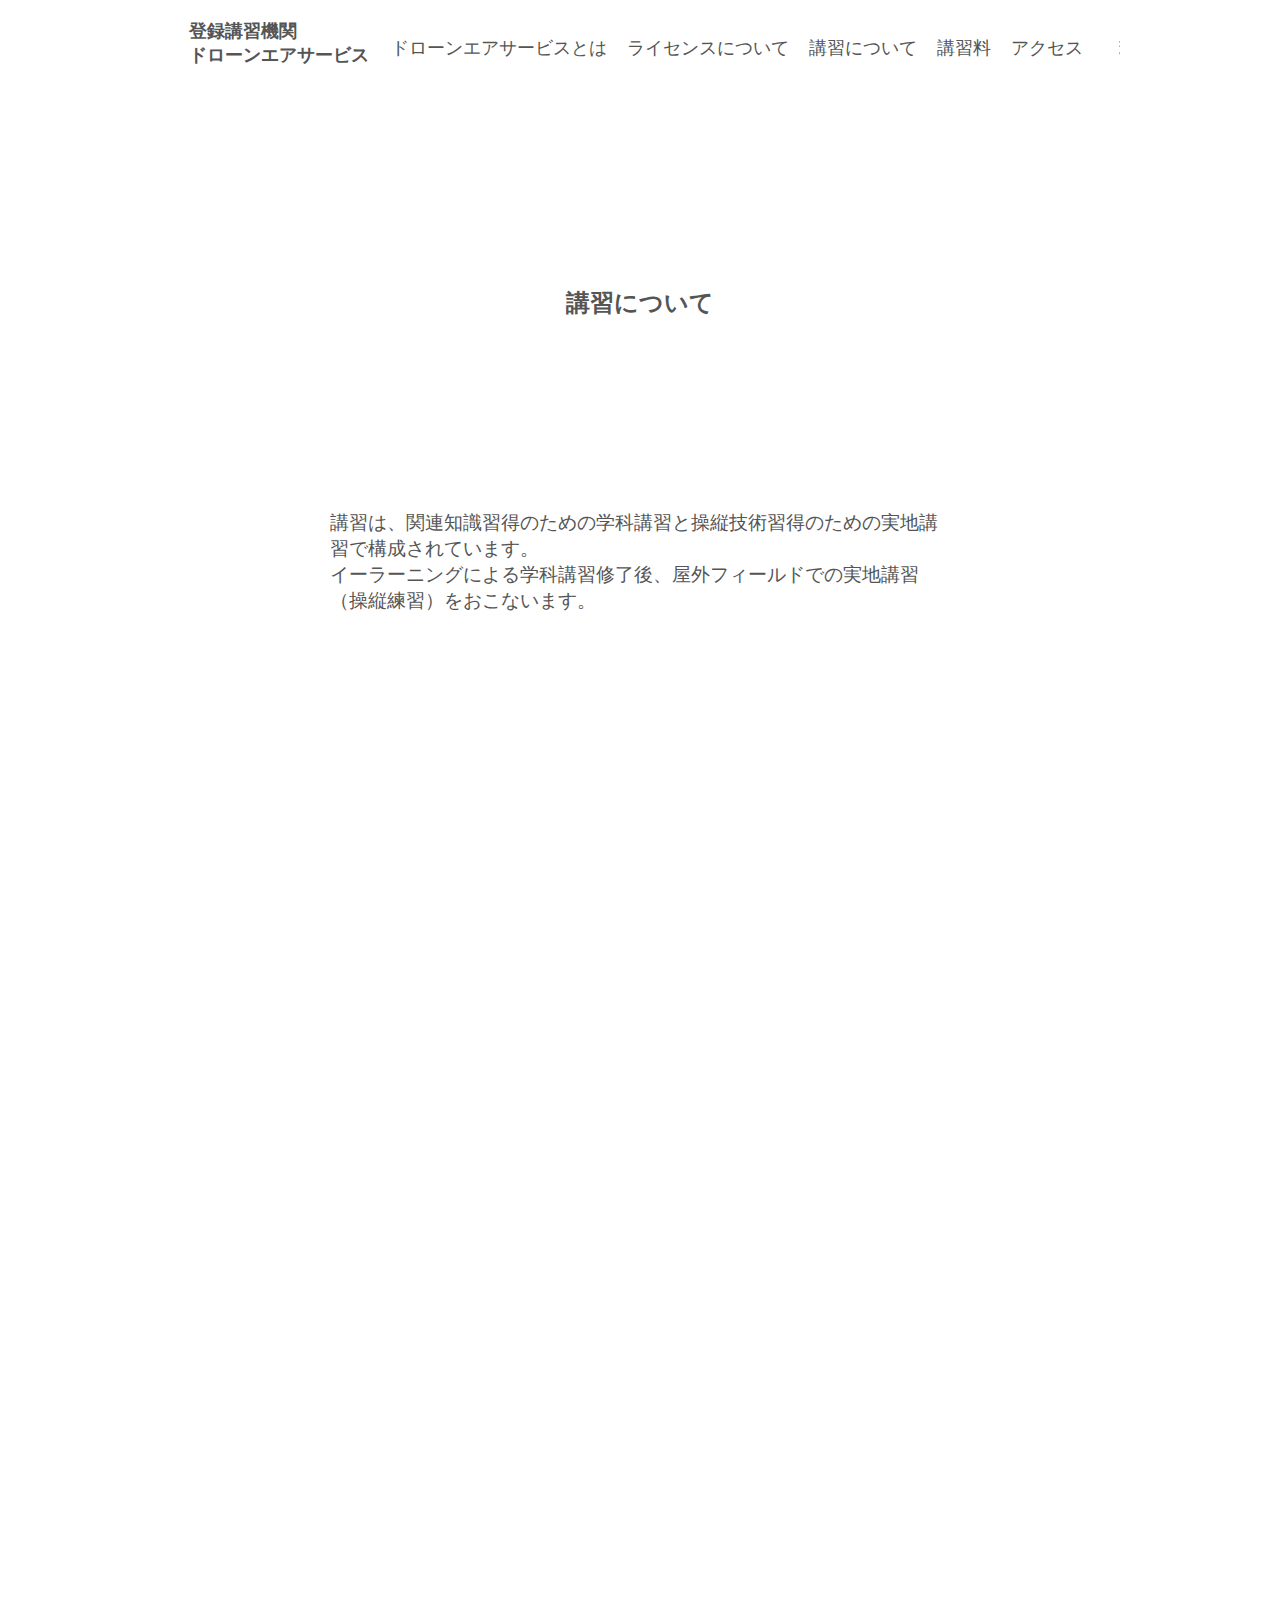
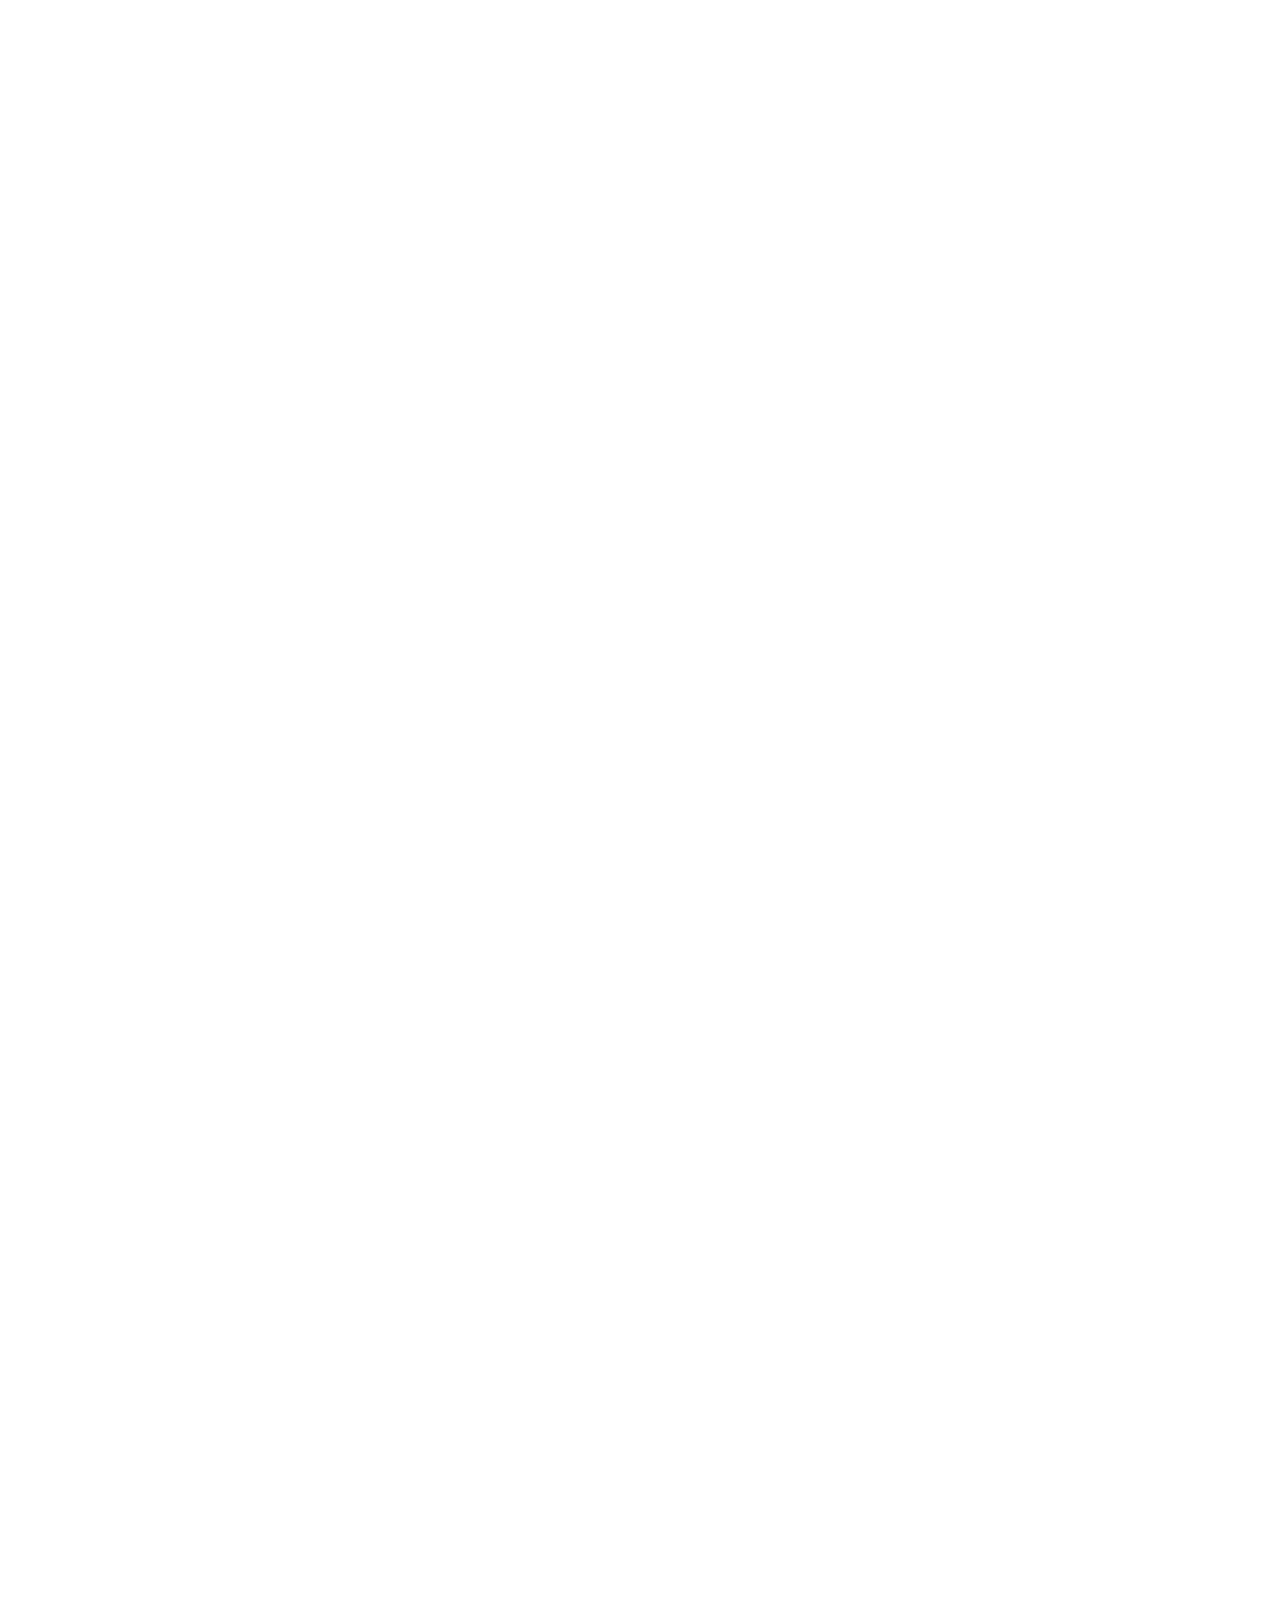
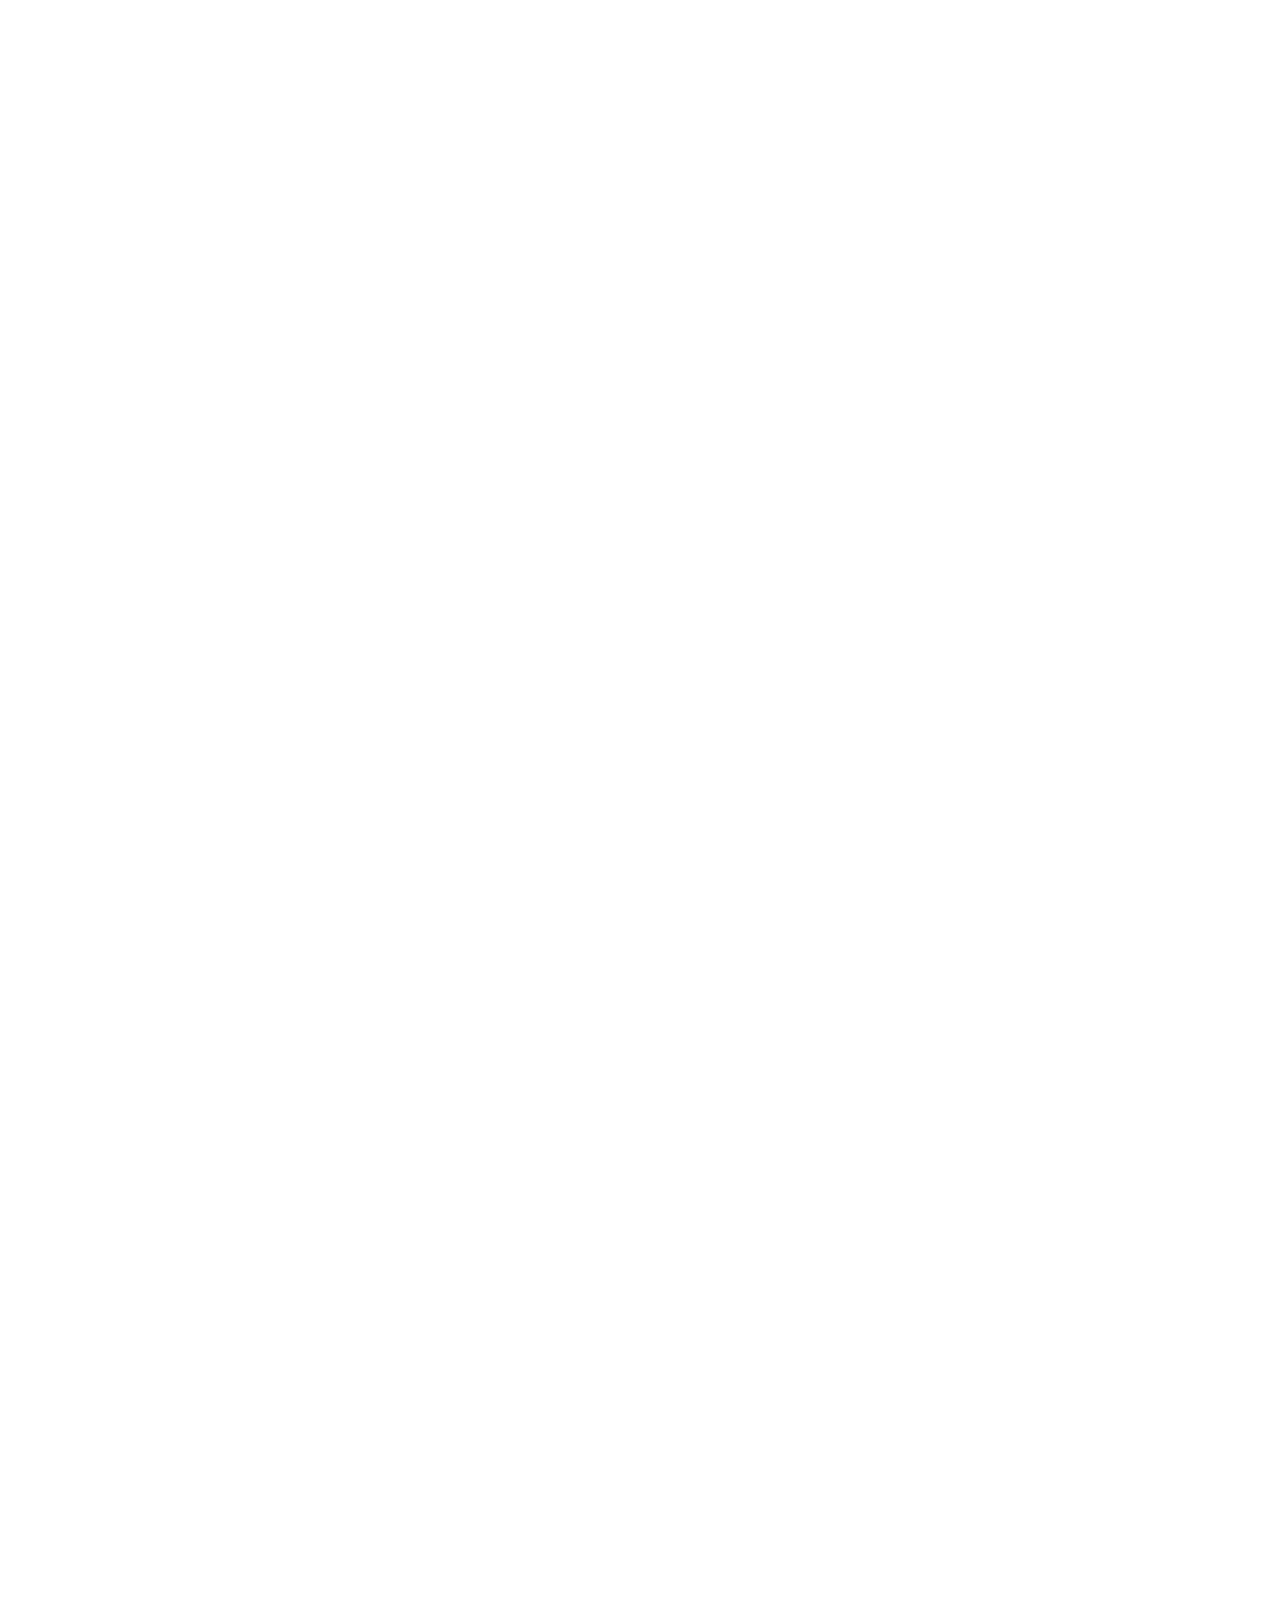
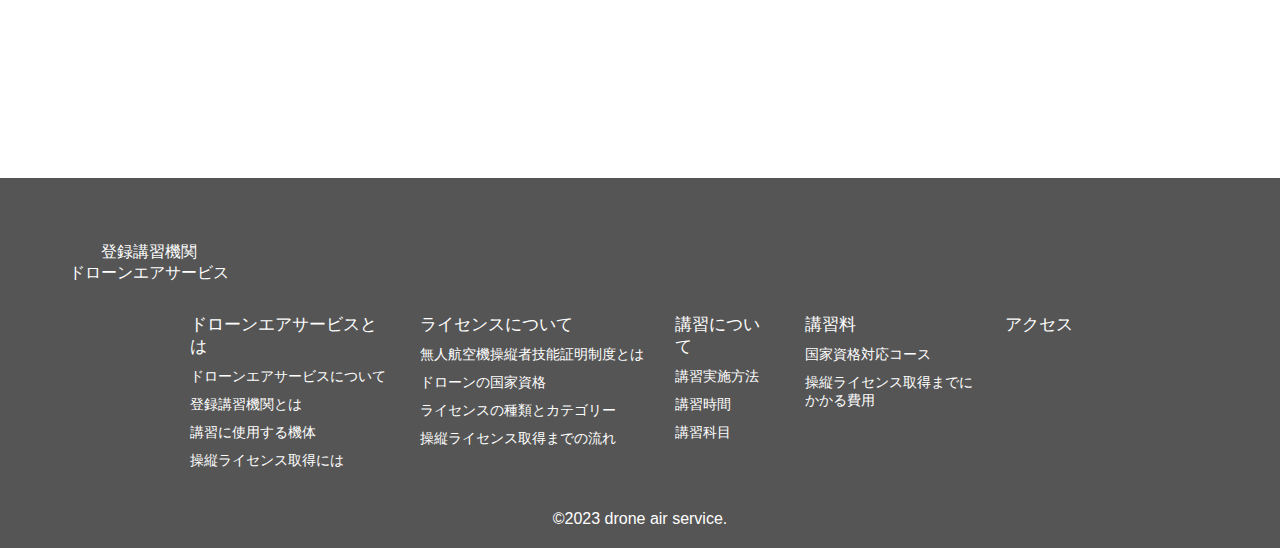
<file: course_content.html>
<!DOCTYPE html>
<html lang="ja">
    <head>
        <meta charset="UTF-8">
        <meta http-equiv="X-UA-Compatible" content="IE=edge">
        <meta name="viewport" content="width=device-width, initial-scale=1.0, minimum-scale=1, maximum-scale=1,user-scalable=no">
        <link rel="stylesheet" type="text/css" href="css/style.css">
        <title>ドローンエアサービス</title>
    </head>

    <body>
        <!-- loading -->
        <div class="loading">
            <div class="circle"></div>
            <p>loading</p>
        </div>
        <!-- loading End -->
        <header class="pc_block">
            <nav class="pagetop-fadein">
                <h1><a href="index.html"><span>登録講習機関</span><br>
                    ドローンエアサービス</a></h1>

                <ul>
                    <li><a href="index.html#about_us">ドローンエアサービスとは</a></li>
                    <li><a href="license.html">ライセンスについて</a></li>
                    <li><a href="course_content.html">講習について</a></li>
                    <li><a href="course_fee.html">講習料</a></li>
                    <li><a href="index.html#address">アクセス</a></li>
                </ul>
            </nav>
        </header>

        <div id="menu">
            <div id="menu_button">
                <p>MENU</p>
            </div>
            <div id="menu_list">
                <ul>
                    <li><a href="index.html">TOP</a></li>
                    <li><a href="index.html#about_us">ドローンエアサービスとは</a></li>
                    <li><a href="license.html">ライセンスについて</a></li>
                    <li><a href="course_content.html">講習について</a></li>
                    <li><a href="course_fee.html">講習料</a></li>
                    <li><a href="index.html#address">アクセス</a></li>
                </ul>
            </div>
        </div>

        <main id="main">
            <article>

                <div class="pagetop-fadein">
                    <h2>講習について</h2>
                    <p class="describe">
                        講習は、関連知識習得のための学科講習と操縦技術習得のための実地講習で構成されています。<br>
                        イーラーニングによる学科講習修了後、屋外フィールドでの実地講習（操縦練習）をおこないます。
                    </p>
                </div>
                
                <section id="implementation_method" class="fade-in fade-in-up box">
                    <h3 class="anchor">講習実施方法</h3>
                    <h4>学科講習</h4>
                    <table>
                        <tr>
                            <td>受講申し込み手続き完了後、イーラーニング視聴用のアカウントを発行いたします。</td>
                        </tr>
                        <tr>
                            <td class="text_center">&darr;</td>
                        </tr>
                        <tr>
                            <td>
                                PC・スマホで視聴<br>
                                必要視聴時間は、各学科時間に準じますが好きな時間に好きなだけ繰り返し視聴できるため、ご自身のペースで受講いただけます。
                            </td>
                        </tr>
                        <tr>
                            <td class="text_center">&darr;</td>
                        </tr>
                        <tr>
                            <td>全カリキュラム完了後、オンライン上で理解度チェックテストを受けていただきます。</td>
                        </tr>
                        <tr>
                            <td class="text_center">&darr;</td>
                        </tr>
                        <tr>
                            <td>
                                イーラーニングによる学科講習の修了後、実地講習へと進みます。<br>
                                ※学科講習は、国土交通省の教則をベースに作成されています。<br>
                                <span class="describe">
                                    <a href="https://www.mlit.go.jp /koku /content /001520517.pdf">https://www.mlit.go.jp /koku /content /001520517.pdf</a>
                                </span>
                                
                            </td>
                        </tr>
                    </table>
                    <h4>実地講習</h4>
                    <p class="describe">
                        屋外フィールドにて操縦講習をおこないます。<br>
                        講師1 名に対して最大3 名まで同時受講になる可能性があります。<br>
                        その際、実機操縦とフライトシュミレーターの両方を使用する場合があります。
                    </p>
                </section>

                <section id="class_time" class="fade-in fade-in-up box">
                    <h3 class="anchor">講習時間</h3>
                    <p class="describe">
                        コースごとの講習時間です。<br>
                        経験者は初学者に比べ約３分の１の講習時間となります。<br>
                        ただし、経験者の方でも初学者コースを受講可能です。<br>
                        「経験者コースの時間数では修了試験をクリアできるか不安」といった方や、もう一度基礎から学び直したいという方もいらっしゃいます。<br>
                        自分の技術がどの程度なのかわからいなど受講コースで迷われる場合もお気軽にご相談ください。<br>
                        弊社では「登録講習機関の教育の内容の基準などを定める告示」に基づき、各講習コースごとのシラバスを作成し、受講者へお渡ししています。
                    </p>
                    <table>
                        <tr>
                            <th></th>
                            <th>資格</th>
                            <th>学科講習</th>
                            <th>実地講習</th>
                            <th colspan="2">限定解除</th>
                            <th>合計</th>
                        </tr>
                        <tr>
                            <td rowspan="4">初心者</td>
                            <td rowspan="2">一等基本</td>
                            <td rowspan="2">18</td>
                            <td rowspan="2">50</td>
                            <td>目視内</td>
                            <td>7</td>
                            <td rowspan="2">76</td>
                        </tr>
                        <tr>
                            <td>昼間</td>
                            <td>1</td>
                        </tr>
                        <tr>
                            <td rowspan="2">二等基本</td>
                            <td rowspan="2">10</td>
                            <td rowspan="2">10</td>
                            <td>目視内</td>
                            <td>2</td>
                            <td rowspan="2">23</td>
                        </tr>
                        <tr>
                            <td>昼間</td>
                            <td>1</td>
                        </tr>

                        <tr>
                            <td rowspan="4">経験者</td>
                            <td rowspan="2">一等基本</td>
                            <td rowspan="2">9</td>
                            <td rowspan="2">10</td>
                            <td>目視内</td>
                            <td>5</td>
                            <td rowspan="2">25</td>
                        </tr>
                        <tr>
                            <td>昼間</td>
                            <td>1</td>
                        </tr>
                        <tr>
                            <td rowspan="2">二等基本</td>
                            <td rowspan="2">4</td>
                            <td rowspan="2">2</td>
                            <td>目視内</td>
                            <td>1</td>
                            <td rowspan="2">8</td>
                        </tr>
                        <tr>
                            <td>昼間</td>
                            <td>1</td>
                        </tr>
                    </table>
                </section>

                <section id="course_subject" class="fade-in fade-in-up box">
                    <h3 class="anchor">講習科目</h3>

                    <div>
                        <h4>学科科目</h4>
                        <ul>
                            <li>1&nbsp;無人航空機操縦者の心構え</li>
                            <li>2&nbsp;無人航空機に関する規則</li>
                            <ol>
                                <li>一&nbsp;航空法全般</li>
                                <li>二&nbsp;航空法以外の法令等</li>
                            </ol>
                            <li>3&nbsp;無人航空機のシステム</li>
                            <ol>
                                <li>一&nbsp;無人航空機の機体の特徴（種類及び飛行の方法）</li>
                                <li>二&nbsp;飛行原理と飛行性能</li>
                                <li>三&nbsp;機体の構成</li>
                                <li>四&nbsp;機体以外の要素技術</li>
                                <li>五&nbsp;機体の整備・点検・保管・交換・廃棄</li>
                            </ol>
                            <li>4&nbsp;無人航空機の操縦者及び運航体制</li>
                            <ol>
                                <li>一&nbsp;操縦者の行動規範及び遵守事項</li>
                                <li>二&nbsp;操縦者に求められる操縦知識</li>
                                <li>三&nbsp;操縦者のパフォーマンス</li>
                                <li>四&nbsp;安全な運航のための意思決定体制（CRM等の理解）</li>
                            </ol>
                            <li>5&nbsp;運航上のリスク管理</li>
                            <ol>
                                <li>一&nbsp;運航リスクの評価及び最適な運航計画の立案の基礎</li>
                                <li>二&nbsp;気象の基礎知識、気象情報を基にしたリスク評価及び運航計画の立案</li>
                                <li>三&nbsp;機体の種類に応じた運航リスクの評価及び最適な運航計画の立案</li>
                                <li>四&nbsp;飛行の方法に応じた運航リスクの評価及び最適な運航計画の立案</li>
                            </ol>
                        </ul>   
                    </div>

                    <div>
                        <h4>実地科目</h4>
                        <ul>
                            <li>1&nbsp;飛行計画、リスク評価結果及び飛行環境の確認</li>
                            <li>2&nbsp;運航体制、手順、役割分担当の管理の確認（※飛行機体、ヘリコプター型のみ）</li>
                            <li>3&nbsp;機体の状況、操縦モード、バッテリーの確認</li>
                            <li>4&nbsp;フェールセーフ機能の適切な設定、飛行経路の設定、自動飛行の設定</li>
                            <li>5&nbsp;基本操縦（手動）</li>
                            <li>6&nbsp;基本操縦（自動）（※目視内飛行の限定変更ありの場合のみ）</li>
                            <li>7&nbsp;基本操縦以外の機体操作（※目視内飛行の限定変更ありの場合のみ）</li>
                            <li>8&nbsp;様々な運航形態への対応</li>
                            <li>9&nbsp;安全に関わる操作</li>
                            <li>10&nbsp;緊急時の対応</li>
                            <li>11&nbsp;飛行後の記録報告</li>
                        </ul>    
                    </div>
                </section>
                
            </article>

        </main>

        <footer id="footer">
            <div class="footer_rap">
            <div class="footer_top">
                <p><a href="index.html"><span id="footer_font">登録講習機関</span><br>ドローンエアサービス</a></p>
            </div>

            <div id="footer_nav">
                <ul>
                    <li id="footer_about"><a href="index.html#about_us">ドローンエアサービスとは</a>
                        <ol>
                            <li><a href="index.html#about_us">ドローンエアサービスについて</a></li>
                            <li><a href="index.html#about_registraition_agencies">登録講習機関とは</a></li>
                            <li><a href="index.html#about_aircraft">講習に使用する機体</a></li>
                            <li><a href="index.html#about_license_acquisition">操縦ライセンス取得には</a></li>
                        </ol>
                    </li>

                    <li id="footer_license"><a href="license.html">ライセンスについて</a>
                        <ol>
                            <li><a href="license.html#skill_certification_system">無人航空機操縦者技能証明制度とは</a></li>
                            <li><a href="license.html#national_qualification">ドローンの国家資格</a></li>
                            <li><a href="license.html#type_categories">ライセンスの種類とカテゴリー</a></li>
                            <li><a href="license.html#acquisiton_flow">操縦ライセンス取得までの流れ</a></li>
                        </ol>
                    </li>

                    <li id="footer_course"><a href="course_content.html">講習について</a>
                        <ol>
                            <li><a href="course_content.html#implementation_method">講習実施方法</a></li>
                            <li><a href="course_content.html#class_time">講習時間</a></li>
                            <li><a href="course_content.html#course_subject">講習科目</a></li>
                        </ol>
                    </li>

                    <li id="footer_fee"><a href="course_fee.html">講習料</a>
                        <ol>
                            <li><a href="course_fee.html#course_fee">国家資格対応コース</a></li>
                            <li><a href="course_fee.html#acquisition_cost">操縦ライセンス取得までに<br>かかる費用</a></li>
                        </ol>
                    </li>

                    <li id="footer_address"><a href="index.html#address">アクセス</a></li>
                </ul>
            </div>
        </div>
            <div>

            </div>
            <p id="copy">&copy;2023&nbsp;drone&nbsp;air&nbsp;service.</p>
        </footer>
        <script src="js/app.js"></script>
    </body>
</html>
</file>
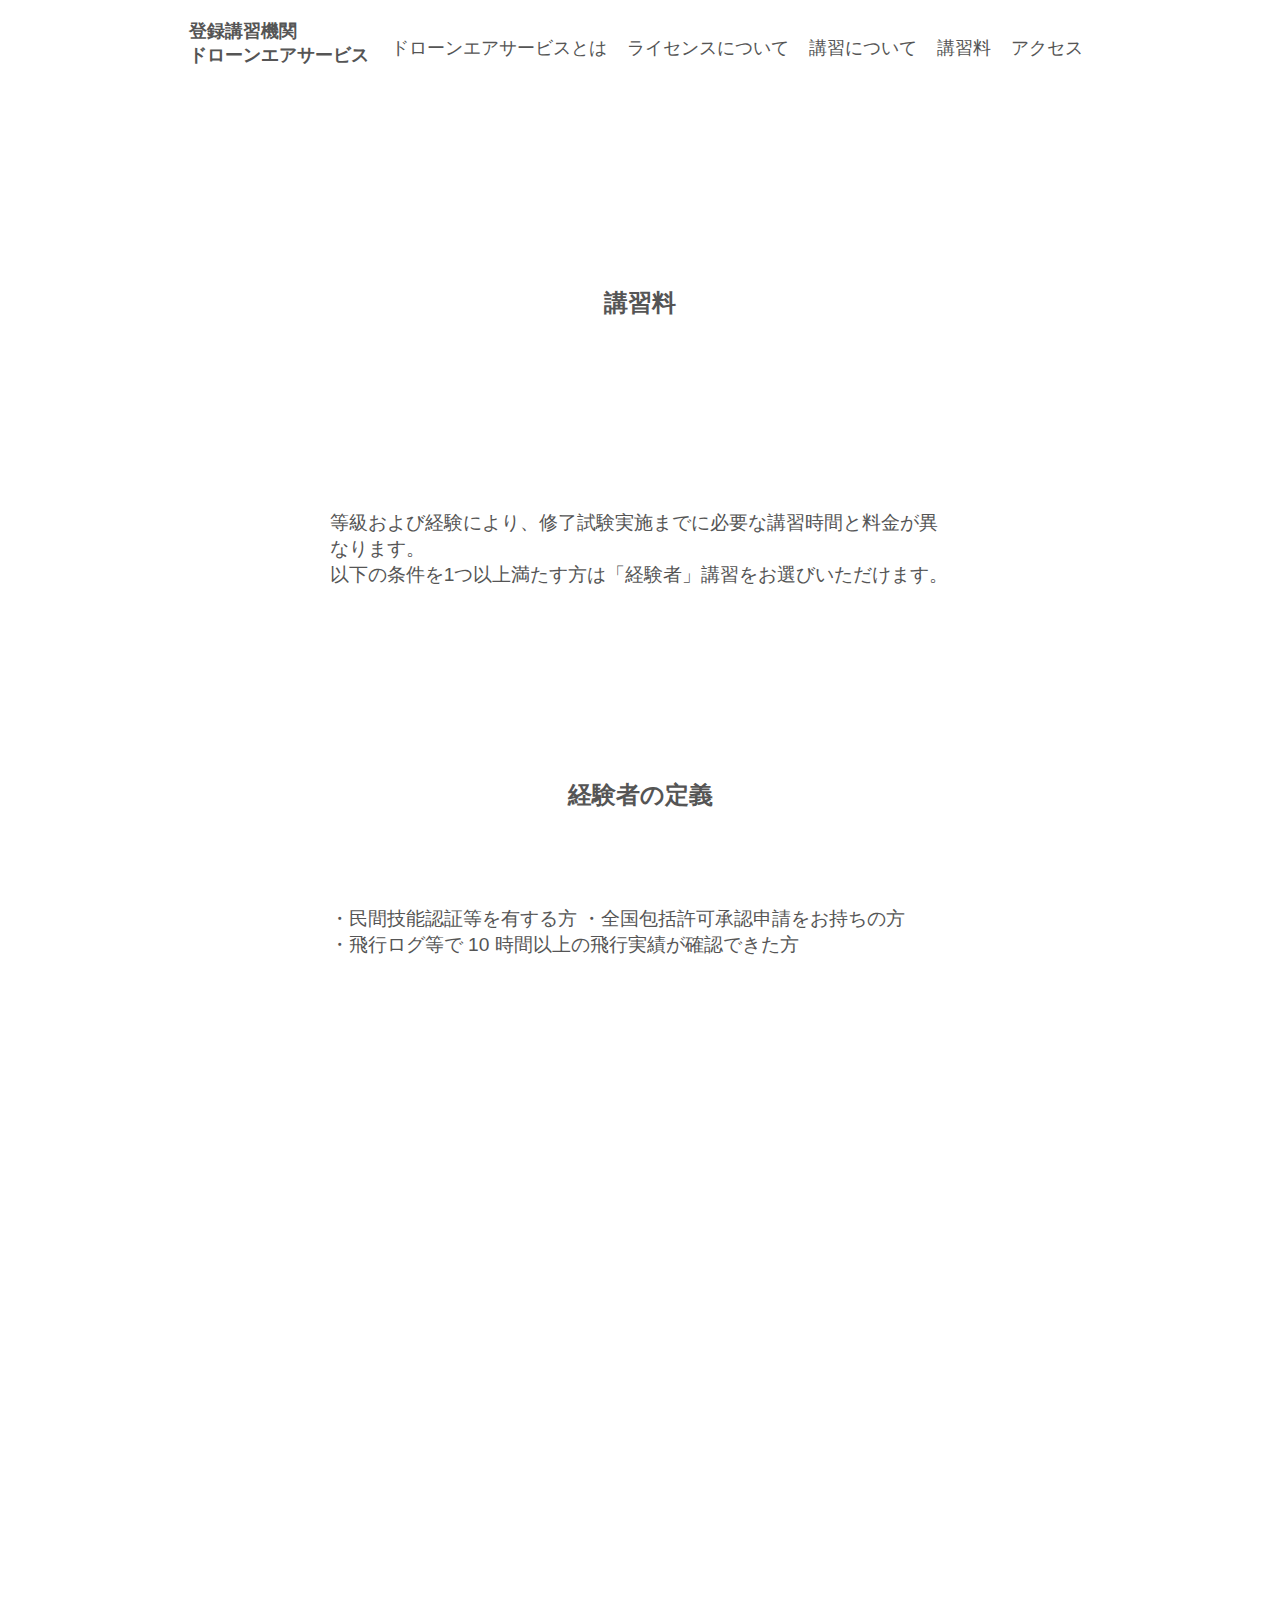
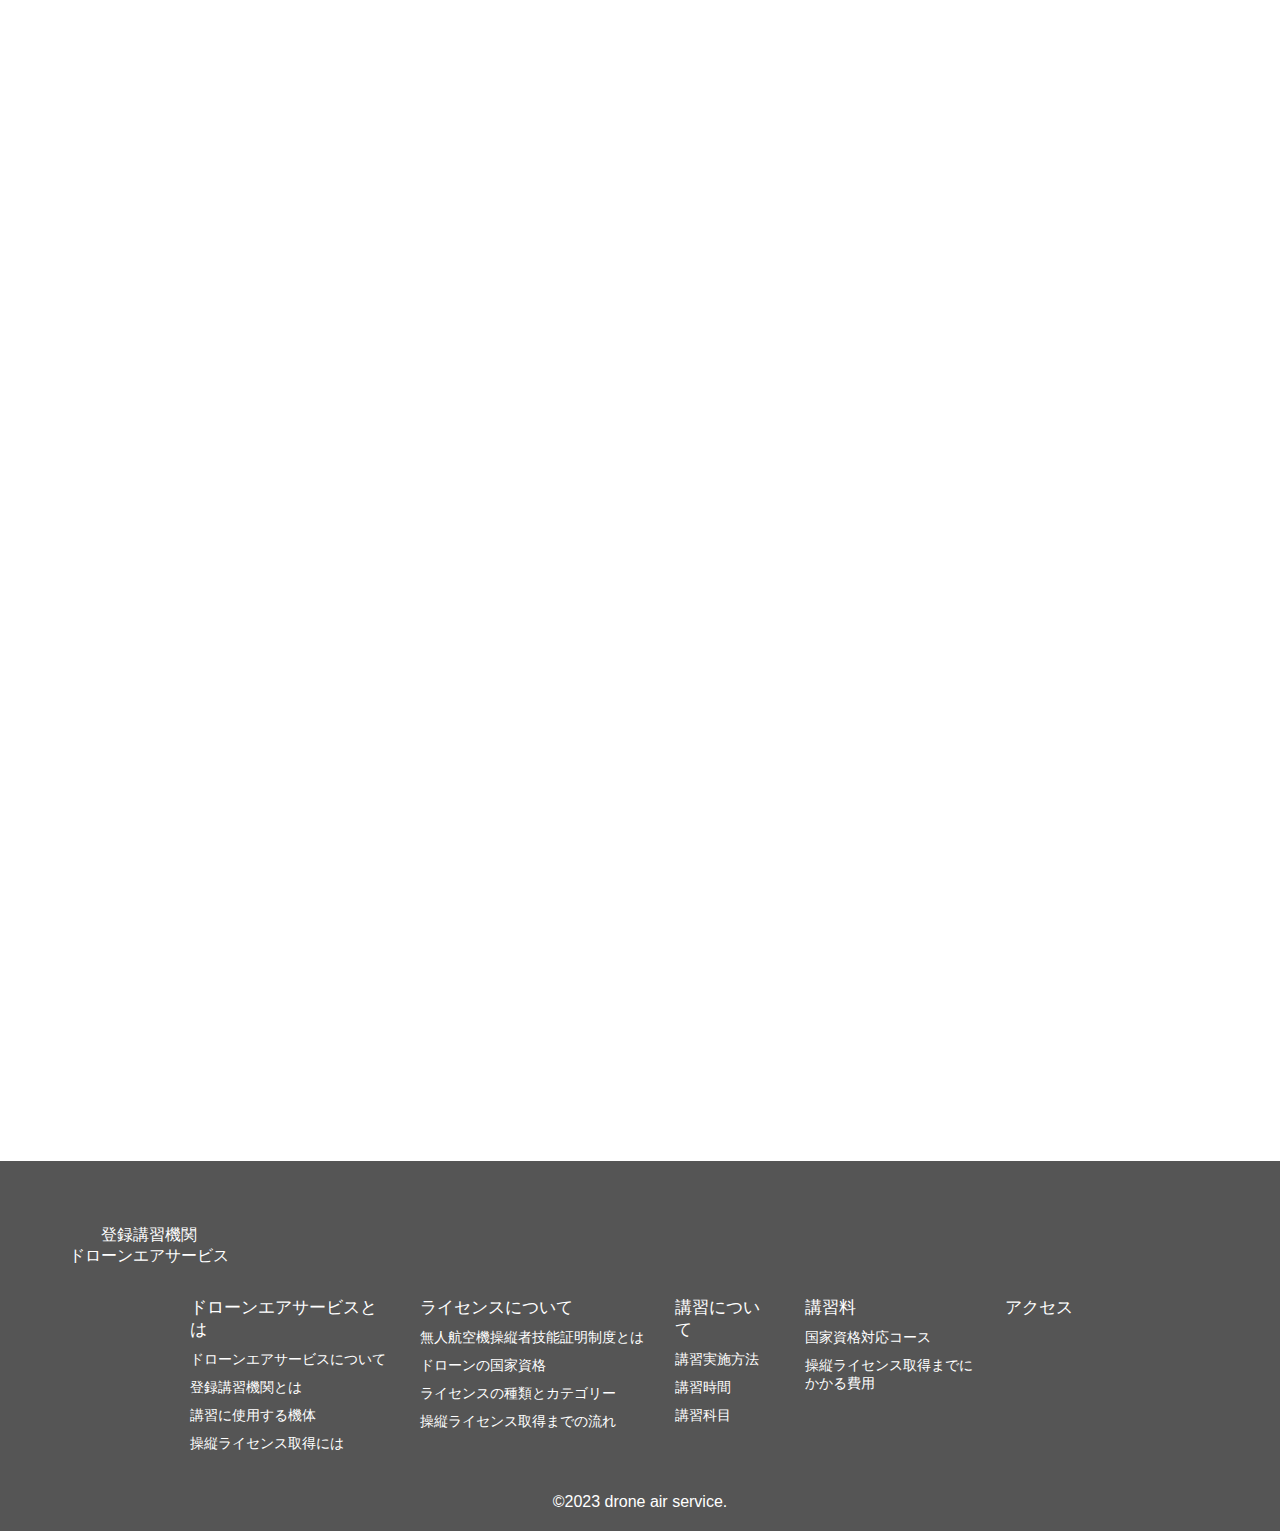
<file: course_fee.html>
<!DOCTYPE html>
<html lang="ja">
    <head>
        <meta charset="UTF-8">
        <meta http-equiv="X-UA-Compatible" content="IE=edge">
        <meta name="viewport" content="width=device-width, initial-scale=1.0, minimum-scale=1, maximum-scale=1,user-scalable=no">
        <link rel="stylesheet" type="text/css" href="css/style.css">
        <title>ドローンエアサービス</title>
    </head>

    <body>
        <!-- loading -->
        <div class="loading">
            <div class="circle"></div>
            <p>loading</p>
        </div>
        <!-- loading End -->
        
        <header class="pc_block">
            <nav>
                <h1><a href="index.html"><span class="top_font">登録講習機関</span><br>
                    ドローンエアサービス</a></h1>

                <ul>
                    <li><a href="index.html#about_us">ドローンエアサービスとは</a></li>
                    <li><a href="license.html">ライセンスについて</a></li>
                    <li><a href="course_content.html">講習について</a></li>
                    <li><a href="course_fee.html">講習料</a></li>
                    <li><a href="index.html#address">アクセス</a></li>
                </ul>
            </nav>
        </header>

        <div id="menu">
            <div id="menu_button">
                <p>MENU</p>
            </div>
            <div id="menu_list">
                <ul>
                    <li><a href="index.html">TOP</a></li>
                    <li><a href="index.html#about_us">ドローンエアサービスとは</a></li>
                    <li><a href="license.html">ライセンスについて</a></li>
                    <li><a href="course_content.html">講習について</a></li>
                    <li><a href="course_fee.html">講習料</a></li>
                    <li><a href="index.html#address">アクセス</a></li>
                </ul>
            </div>
        </div>

        <main id="main">
            <article>

                <div id="experienced_person" class="pagetop-fadein">
                    <h2>講習料</h2>
                    <p class="describe">
                        等級および経験により、修了試験実施までに必要な講習時間と料金が異なります。<br>
                        以下の条件を1つ以上満たす方は「経験者」講習をお選びいただけます。
                    </p>
                    <h3>経験者の定義</h3>
                    <ul>
                        <li>・民間技能認証等を有する方 ・全国包括許可承認申請をお持ちの方</li>
                        <li>・飛行ログ等で 10 時間以上の飛行実績が確認できた方</li>
                    </ul>
                </div>

                <section id="course_fee" class="fade-in fade-in-up box">
                    <h3 class="anchor">国家資格対応コース</h3>

                    <div>
                        <table>
                            <tr>
                                <th>弊社受講</th>
                                <th>一等初心者</th>
                                <th>一等経験者</th>
                                <th>二等初心者</th>
                                <th>二等経験者</th>
                            </tr>
                            <tr>
                                <td>期間</td>
                                <td>16日</td>
                                <td>5日</td>
                                <td>3日</td>
                                <td>1日</td>
                            </tr>
                            <tr>
                                <td>基本</td>
                                <td>&yen;471,000</td>
                                <td>&yen;307,200</td>
                                <td>&yen;257,200</td>
                                <td>&yen;78,000</td>
                            </tr>
                            <tr>
                                <td>限定変更<br><span>（目視内）</span></td>
                                <td>&yen;40,800</td>
                                <td>&yen;27,200</td>
                                <td>&yen;27,200</td>
                                <td>&yen;9,800</td>
                            </tr>
                            <tr>
                                <td>限定変更<br><span>（昼間）</span></td>
                                <td>&yen;13,600</td>
                                <td>&yen;13,600</td>
                                <td>&yen;13,600</td>
                                <td>&yen;9,800</td>
                            </tr>
                        </table>
                    </div>
                </section>

                <section id="acquisition_cost" class="fade-in fade-in-up box">
                    <h3 class="anchor">操縦ライセンス取得までにかかる費用</h3>
                    <p class="describe">
                        指定試験機関ですべての試験を受ける場合とドローンエアサービス（登録講習機関）に通う場合でかかる費用をライセンス取得までに必要な全ての手数料を含めて比較します。<br>
                        身体検査の項目では指定試験機関と弊社どちらか受験・受講先で自動車運転免許証を提出していただきます。
                    </p>
                    
                    <div>
                        <table>
                            <tr>
                                <th class="attention">弊社受講</th>
                                <th>一等初心者</th>
                                <th>一等経験者</th>
                                <th>二等初心者</th>
                                <th>二等経験者</th>
                            </tr>
                            <tr>
                                <td>学科試験</td>
                                <td colspan="2">&yen;9,900</td>
                                <td colspan="2">&yen;8,800</td>
                            </tr>
                            <tr>
                                <td>身体検査</td>
                                <td colspan="2">&yen;5,200</td>
                                <td colspan="2">&yen;5,200</td>
                            </tr>
                            <tr>
                                <td>基本</td>
                                <td>&yen;471,000</td>
                                <td>&yen;307,200</td>
                                <td>&yen;257,200</td>
                                <td>&yen;78,000</td>
                            </tr>
                            <tr>
                                <td>限定変更<br><span>（目視内）</span></td>
                                <td>&yen;40,800</td>
                                <td>&yen;27,200</td>
                                <td>&yen;27,200</td>
                                <td>&yen;9,800</td>
                            </tr>
                            <tr>
                                <td>限定変更<br><span>（昼間）</span></td>
                                <td>&yen;13,600</td>
                                <td>&yen;13,600</td>
                                <td>&yen;13,600</td>
                                <td>&yen;9,800</td>
                            </tr>
                            <tr>
                                <td>合計金額</td>
                                <td>&yen;540,500</td>
                                <td>&yen;363,100</td>
                                <td>&yen;312,000</td>
                                <td>&yen;111,600</td>
                            </tr>
                        </table>
                    </div>

                    <div>
                        <table>
                            <tr>
                                <th class="attention">指定試験機関<br>
                                    にて直接試験</th>
                                <th>一等</th>
                                <th>二等</th>
                            </tr>
                            <tr>
                                <td>学科試験</td>
                                <td>&yen;9,900</td>
                                <td>&yen;8,800</td>
                            </tr>
                            <tr>
                                <td>身体検査</td>
                                <td>&yen;5,200</td>
                                <td>&yen;5,200</td>
                            </tr>

                            <tr>
                                <td>基本</td>
                                <td>&yen;22,200</td>
                                <td>&yen;20,400</td>
                            </tr>

                            <tr>
                                <td>限定変更<br><span>（目視内）</span></td>
                                <td>&yen;20,800</td>
                                <td>&yen;19,800</td>
                            </tr>

                            <tr>
                                <td>限定変更<br><span>（昼間）</span></td>
                                <td>&yen;20,800</td>
                                <td>&yen;19,800</td>
                            </tr>

                            <tr>
                                <td>合計金額</td>
                                <td>&yen;74,000</td>
                                <td>&yen;74,000</td>
                            </tr>
                        </table>
                        <p>※内容、料金に関しては予告なく変動する事がございます。</p>
                    </div>
                </section>
                
            </article>

        </main>
        <footer id="footer">
            <div class="footer_rap">
            <div class="footer_top">
                <p><a href="index.html"><span id="footer_font">登録講習機関</span><br>ドローンエアサービス</a></p>
            </div>

            <div id="footer_nav">
                <ul>
                    <li id="footer_about"><a href="index.html#about_us">ドローンエアサービスとは</a>
                        <ol>
                            <li><a href="index.html#about_us">ドローンエアサービスについて</a></li>
                            <li><a href="index.html#about_registraition_agencies">登録講習機関とは</a></li>
                            <li><a href="index.html#about_aircraft">講習に使用する機体</a></li>
                            <li><a href="index.html#about_license_acquisition">操縦ライセンス取得には</a></li>
                        </ol>
                    </li>

                    <li id="footer_license"><a href="license.html">ライセンスについて</a>
                        <ol>
                            <li><a href="license.html#skill_certification_system">無人航空機操縦者技能証明制度とは</a></li>
                            <li><a href="license.html#national_qualification">ドローンの国家資格</a></li>
                            <li><a href="license.html#type_categories">ライセンスの種類とカテゴリー</a></li>
                            <li><a href="license.html#acquisiton_flow">操縦ライセンス取得までの流れ</a></li>
                        </ol>
                    </li>

                    <li id="footer_course"><a href="course_content.html">講習について</a>
                        <ol>
                            <li><a href="course_content.html#implementation_method">講習実施方法</a></li>
                            <li><a href="course_content.html#class_time">講習時間</a></li>
                            <li><a href="course_content.html#course_subject">講習科目</a></li>
                        </ol>
                    </li>

                    <li id="footer_fee"><a href="course_fee.html">講習料</a>
                        <ol>
                            <li><a href="course_fee.html#course_fee">国家資格対応コース</a></li>
                            <li><a href="course_fee.html#acquisition_cost">操縦ライセンス取得までに<br>かかる費用</a></li>
                        </ol>
                    </li>

                    <li id="footer_address"><a href="index.html#address">アクセス</a></li>
                </ul>
            </div>
        </div>
            <div>

            </div>
            <p id="copy">&copy;2023&nbsp;drone&nbsp;air&nbsp;service.</p>
        </footer>
        <script src="js/app.js"></script>
    </body>
</html>
</file>
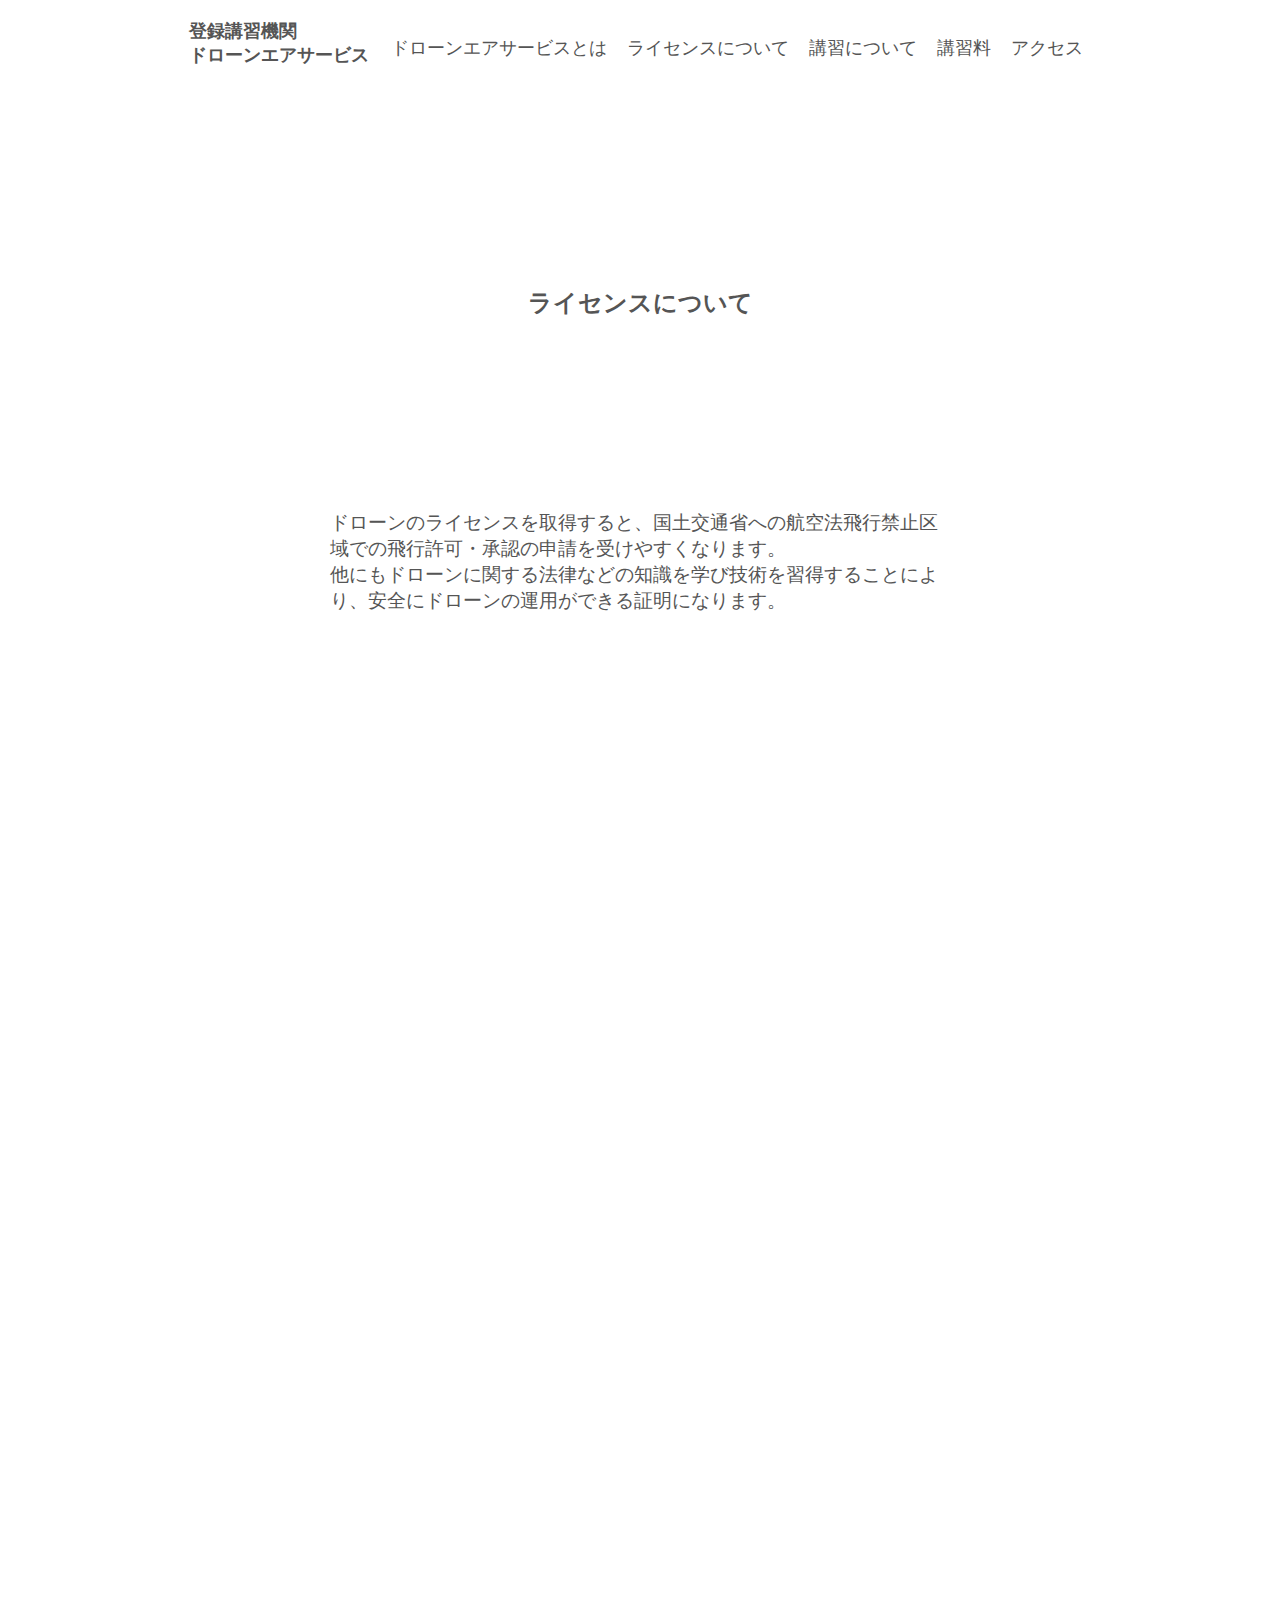
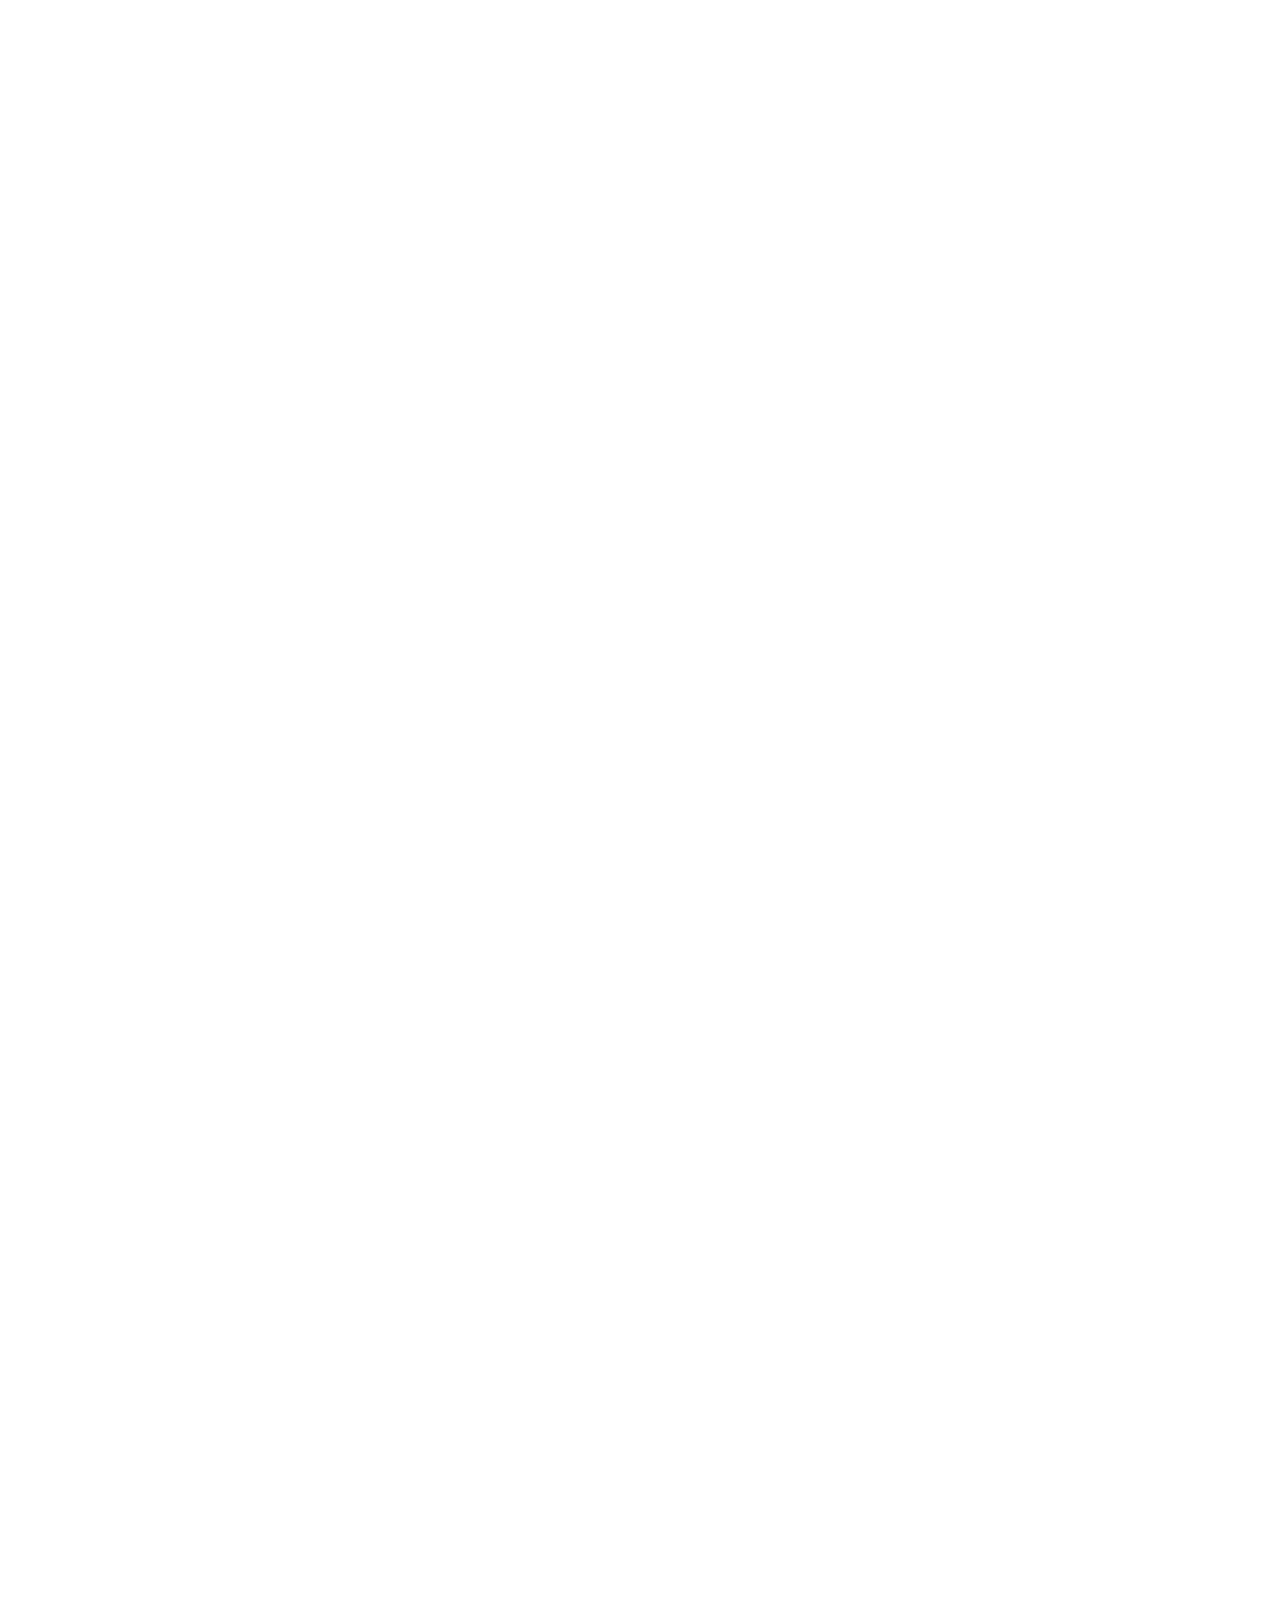
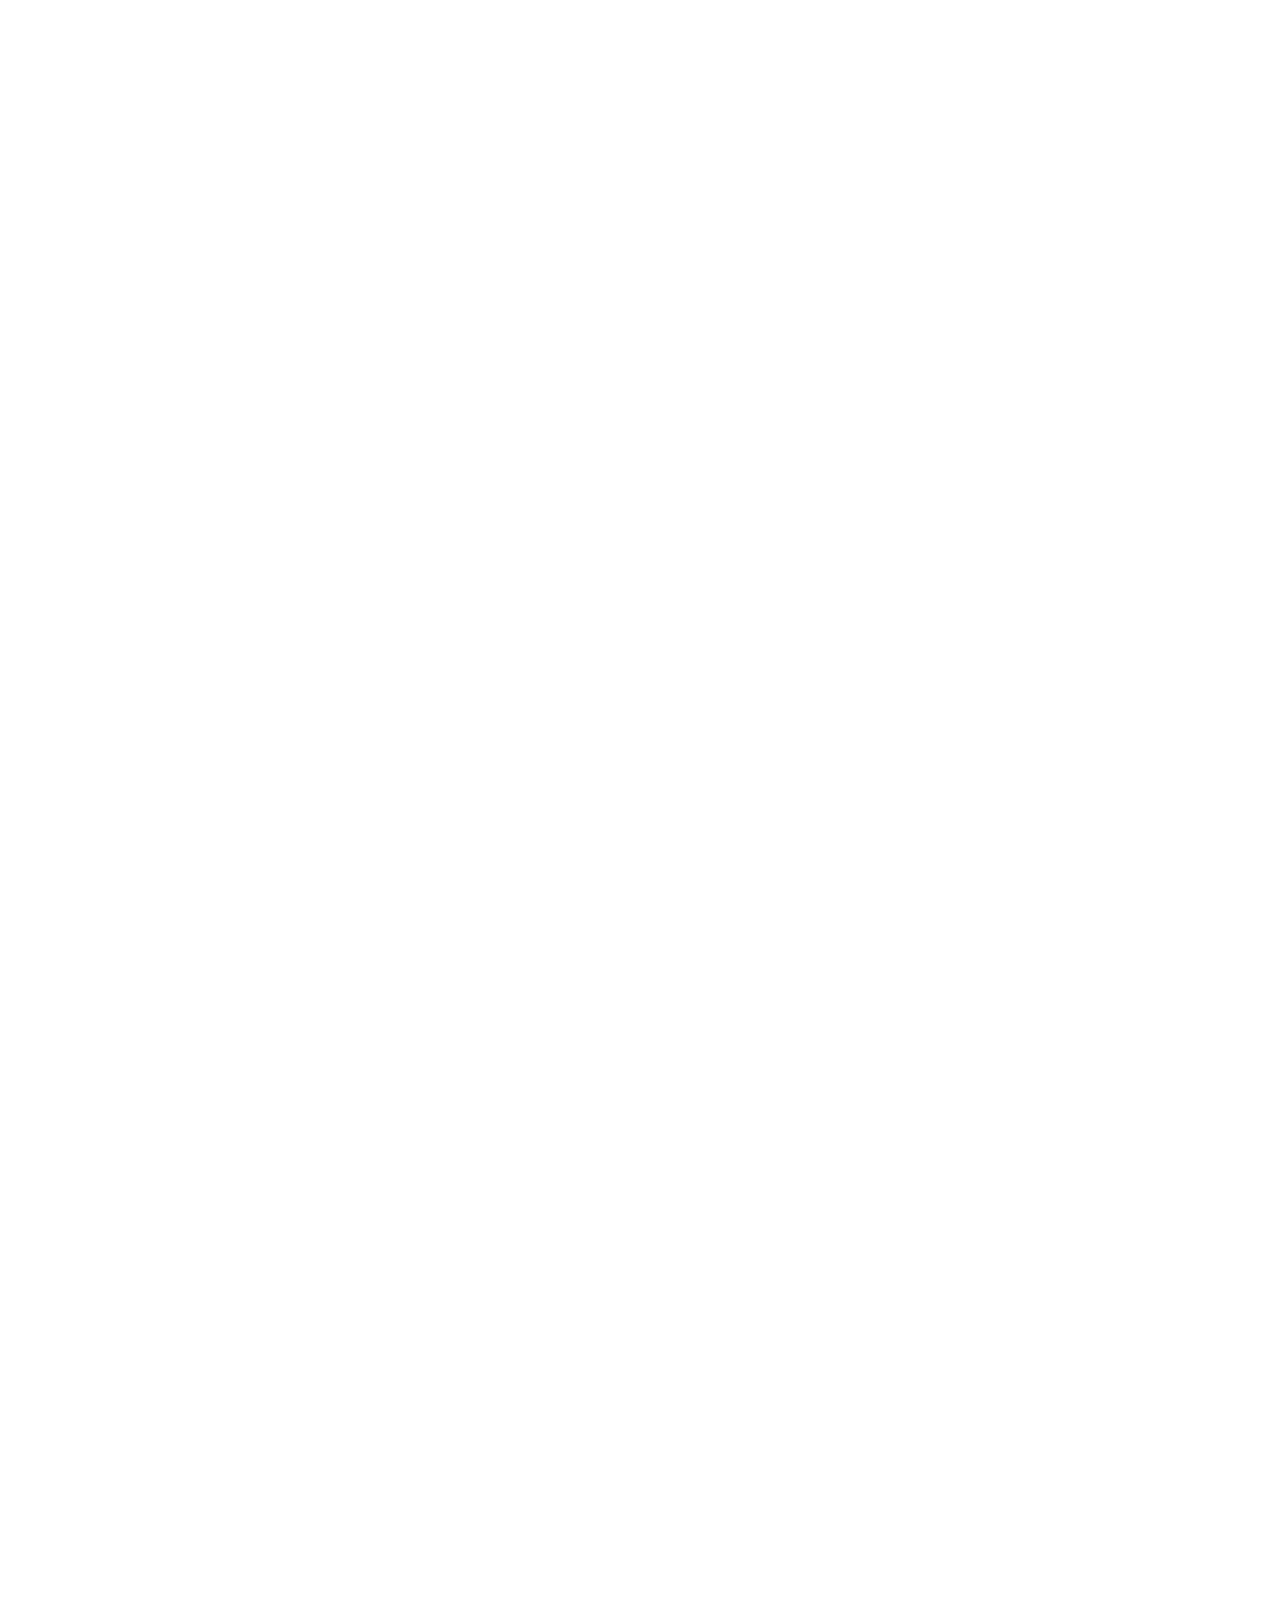
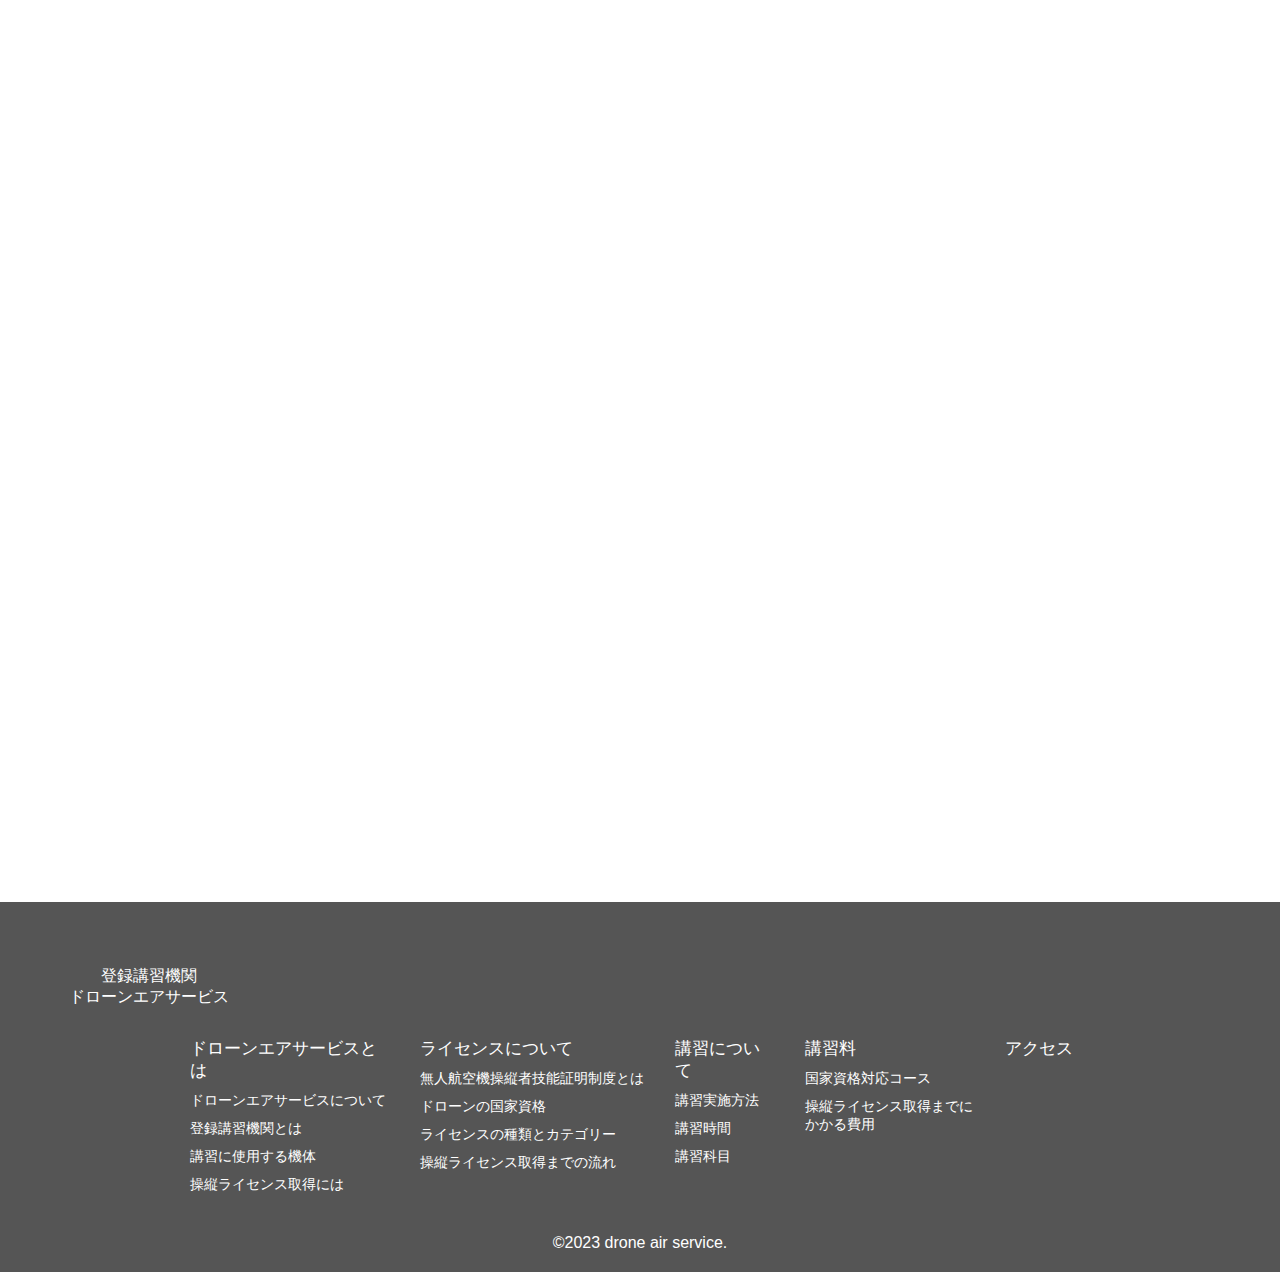
<file: license.html>
<!DOCTYPE html>
<html lang="ja">
    <head>
        <meta charset="UTF-8">
        <meta http-equiv="X-UA-Compatible" content="IE=edge">
        <meta name="viewport" content="width=device-width, initial-scale=1.0, minimum-scale=1, maximum-scale=1,user-scalable=no">
        <link rel="stylesheet" type="text/css" href="css/style.css">
        <title>ドローンエアサービス</title>
    </head>

    <body>
        <!-- loading -->
        <div class="loading">
            <div class="circle"></div>
            <p>loading</p>
        </div>
        <!-- loading End -->
        <header class="pc_block">
            <nav>
                <h1><a href="index.html"><span>登録講習機関</span><br>
                    ドローンエアサービス</a></h1>

                <ul>
                    <li><a href="index.html#about_us">ドローンエアサービスとは</a></li>
                    <li><a href="license.html">ライセンスについて</a></li>
                    <li><a href="course_content.html">講習について</a></li>
                    <li><a href="course_fee.html">講習料</a></li>
                    <li><a href="index.html#address">アクセス</a></li>
                </ul>
            </nav>
        </header>

        <div id="menu">
            <div id="menu_button">
                <p>MENU</p>
            </div>
            <div id="menu_list">
                <ul>
                    <li><a href="index.html">TOP</a></li>
                    <li><a href="index.html#about_us">ドローンエアサービスとは</a></li>
                    <li><a href="license.html">ライセンスについて</a></li>
                    <li><a href="course_content.html">講習について</a></li>
                    <li><a href="course_fee.html">講習料</a></li>
                    <li><a href="index.html#address">アクセス</a></li>
                </ul>
            </div>
        </div>

        <main id="main">
            <article>
                <div class="pagetop-fadein">
                    <h2>ライセンスについて</h2>
                    <p class="describe">
                        ドローンのライセンスを取得すると、国土交通省への航空法飛行禁止区域での飛行許可・承認の申請を受けやすくなります。<br>
                        他にもドローンに関する法律などの知識を学び技術を習得することにより、安全にドローンの運用ができる証明になります。                        
                    </p>
                </div>
                
                <section id="skill_certification_system" class="fade-in fade-in-up box">
                    <h3 class="anchor">無人航空機操縦者技能証明制度とは</h3>
                    <p class="describe">
                        無人航空機操縦者技能証明制度とは、ドローンの運用に必要な知識及び能力を有することを証明する資格制度です。<br>
                        操縦者が国家試験を受験し、技能証明書の交付を受けることで技能証明がなされます。
                    </p>
                </section>

                <section id="national_qualification" class="fade-in fade-in-up box">
                    <h3 class="anchor">ドローンの国家資格</h3>
                    <p class="describe">
                        国家資格にすることでドローンを操縦する際に、これまで飛行が認められていなかったドローン操縦関係者以外の「第三者上空」での飛行を新たに可能にするとともに、これまで許可承認を必要としていた飛行の手続きが簡略化されました。
                    </p>
                </section>

                <section id="type_categories" class="fade-in fade-in-up box">
                    <h3 class="anchor">ライセンスの種類とカテゴリー</h3>
                    <p class="describe">
                        操縦ライセンスは2種類あり、無人航空機の種類または飛行の方法が限定されています。<br>
                        飛行時の条件等が国土交通省規定のカテゴリー分けされており、申請の必要性や操縦する機体が決められています。<br>
                        ライセンスの種類によっては飛行禁止となる場合があります。
                    </p>

                    <div>
                        <h4>操縦ライセンス</h4>
                        <ul id="license_type">
                            <li>一等無人航空機操縦士</li>
                            <ol>
                                <li>有人地帯における補助者なし目視外飛行が可能になるなど、第三者の立入管理措置不要で特定飛行が可能になります。</li>
                            </ol>
                            <li>二等無人航空機操縦士</li>
                            <ol>
                                <li>これまで申請が必要だった特定飛行のうち、一部の飛行については申請が不要になります。</li>
                            </ol>
                        </ul>
                    </div>

                    <div id="permit_approval">
                        <h4>操縦ライセンスを所持していても、飛行形態により許可・承認の必要な場合</h4>
                        <table>
                            <tr>
                                <th>カテゴリー</th>
                                <th>飛行形態</th>
                                <th>操縦ライセンスと機体認証</th>
                                <th>許可・承認</th>
                            </tr>
                            <tr>
                                <td>カテゴリー&#8546;</td>
                                <td>
                                    特定飛行のうち無人航空機の飛行経路化において立入管理措置を講じないで行う飛行<br>
                                    （第三者の上空で特定飛行を行う）
                                </td>
                                <td>
                                    機体：第一種機体承認を取得<br>
                                    操縦者：一等無人航空機操縦士技能証明を持っている
                                </td>
                                <td>必要</td>
                            </tr>
                            <tr>
                                <td rowspan="2">カテゴリー&#8545;B</td>
                                <td rowspan="2">
                                    ・無人航空機の飛行経路下において立入管理措置を講じた上で行う以下の特定飛行<br>
                                    ・DID地区での飛行<br>
                                    ・夜間飛行<br>
                                    ・目視外飛行<br>
                                    ・人又は物件から30m未満で飛行
                                </td>
                                <td>
                                    機体：第二種機体認証を取得<br>
                                    操縦者：二等無人航空機操縦士技能証明を持っている
                                </td>
                                <td>不要</td>
                            </tr>
                            <tr>
                                <td>操縦者：二等無人航空機操縦士技能証明を持っていない</td>
                                <td>必要</td>
                            </tr>
                            <tr>
                                <td>カテゴリー&#8545;A</td>
                                <td>
                                    ・無人航空機の飛行経路下において立入管理措置を講じた上で行う以下の特定飛行<br>
                                    ・総重量25kg以上での飛行<br>
                                    ・空港周辺での飛行<br>
                                    ・150m以下の高さの空域での飛行<br>
                                    ・イベント上空での飛行<br>
                                    ・危険物輸送を伴う飛行<br>
                                    ・物件投下を伴う飛行
                                </td>
                                <td>
                                    機体：第二種機体認証を取得<br>
                                    操縦者：一等無人航空機操縦士技能証明を持っている
                                </td>
                                <td>必要</td>
                            </tr>
                            <tr>
                                <td>カテゴリー&#8544;</td>
                                <td>カテゴリー&#8545;、&#8546;以外の飛行</td>
                                <td>機体認証も技能認証も不要</td>
                                <td>不要</td>
                            </tr>
                        </table>
                        <div>
                            <p>※立入管理措置とは、無人航空機の飛行経路下において、第三者（無人航空機を飛行させる者及びこれを補助する者以外の者）の立入りを制限することを指します</p>
                        </div>
                        <p class="describe">
                            航空法上の規制エリア及び飛行方法によらない場合は、技能証明や飛行許可・承認は不要ですが、航空法以外にも様々なルールがドローンに対して適用されます。<br>
                            必ず飛行場所のルールを確認してから飛行してください。<br>
                            詳しくは国土交通省の<a href="https://www.mlit.go.jp/common/001303818.pdf">『無人航空機の安全な飛行のためのガイドライン』</a>をご参照ください。
                        </p>    
                    </div>
                </section>

                <section id="acquisiton_flow" class="fade-in fade-in-up box">
                    <h3 class="anchor">操縦ライセンス取得までの流れ</h3>
                    <p class="describe">登録講習機関の講習を受講される場合の流れの一例です。試験申込システムでの利用者登録、学科試験及び身体検査は登録講習機関で受講される前に実施する事も可能です</p>
                    <div id="acquisiton_flow_figure">
                        <img src="img/acquisiton_flow.jpg" alt="操縦ライセンス取得までの流れのフローチャート">
                    </div>
                </section>
                
            </article>
        </main>
        <footer id="footer">
            <div class="footer_rap">
            <div class="footer_top">
                <p><a href="index.html"><span id="footer_font">登録講習機関</span><br>ドローンエアサービス</a></p>
            </div>

            <div id="footer_nav">
                <ul>
                    <li id="footer_about"><a href="index.html#about_us">ドローンエアサービスとは</a>
                        <ol>
                            <li><a href="index.html#about_us">ドローンエアサービスについて</a></li>
                            <li><a href="index.html#about_registraition_agencies">登録講習機関とは</a></li>
                            <li><a href="index.html#about_aircraft">講習に使用する機体</a></li>
                            <li><a href="index.html#about_license_acquisition">操縦ライセンス取得には</a></li>
                        </ol>
                    </li>

                    <li id="footer_license"><a href="license.html">ライセンスについて</a>
                        <ol>
                            <li><a href="license.html#skill_certification_system">無人航空機操縦者技能証明制度とは</a></li>
                            <li><a href="license.html#national_qualification">ドローンの国家資格</a></li>
                            <li><a href="license.html#type_categories">ライセンスの種類とカテゴリー</a></li>
                            <li><a href="license.html#acquisiton_flow">操縦ライセンス取得までの流れ</a></li>
                        </ol>
                    </li>

                    <li id="footer_course"><a href="course_content.html">講習について</a>
                        <ol>
                            <li><a href="course_content.html#implementation_method">講習実施方法</a></li>
                            <li><a href="course_content.html#class_time">講習時間</a></li>
                            <li><a href="course_content.html#course_subject">講習科目</a></li>
                        </ol>
                    </li>

                    <li id="footer_fee"><a href="course_fee.html">講習料</a>
                        <ol>
                            <li><a href="course_fee.html#course_fee">国家資格対応コース</a></li>
                            <li><a href="course_fee.html#acquisition_cost">操縦ライセンス取得までに<br>かかる費用</a></li>
                        </ol>
                    </li>

                    <li id="footer_address"><a href="index.html#address">アクセス</a></li>
                </ul>
            </div>
        </div>
            <div>

            </div>
            <p id="copy">&copy;2023&nbsp;drone&nbsp;air&nbsp;service.</p>
        </footer>        
        <script src="js/app.js"></script>
    </body>
</html>
</file>
<file: css/style.css>
@charset "utf-8";

/** リセット */

*{
    font-family: 'メイリオ', Meiryo,'Arial','ヒラギノ角ゴシック','Hiragino Sans',sans-serif;
    margin: 0;
    padding: 0;
    vertical-align: bottom;
    list-style: none;
    text-decoration: none;
    color: #555;
}

img{
    vertical-align: bottom;
}

/** リセットEnd */


/** loading */

.loading {
    position: fixed;
    z-index: 10000000000;
    width: 100%;
    height: 100vh;
    /*jsでアドレスバーの高さを引いた画面サイズにリサイズ*/
    height: calc(var(--vh, 1vh) * 100);
    top:0;
    left: 0;
    margin: 0;
    padding: 0;
    background: #fff;
}
.loading.hide {
    opacity: 0;
    pointer-events: none;
    transition: opacity 500ms;
}

.loading .circle {
    display: block;
    position: relative;
    top: calc( 50% - 20px );
    width: 70px;
    height: 70px;
    margin: 0 auto;
    border: 8px solid #FFF;
    border-top: 7px solid #444;
    border-radius: 50px;
    animation: loading 900ms linear 0ms infinite normal both;
}
@keyframes loading {
    0% { transform: rotate( 0deg ); }
    100% { transform: rotate( 360deg ); }
}
.loading p{
    position: relative;
    top: 50%;
    text-align: center;
    transform: translate(0,-50%);
    font-weight: bold;
}
/** loading End */


/** topオープニングアニメーション */


/**　アニメーション背景　フェードアウト　*/
.opening-ani{
    position: absolute;
    z-index: 100000000;
    width: 100%;
    height: 100vh;
    /*jsでアドレスバーの高さを引いた画面サイズにリサイズ*/
    height: calc(var(--vh, 1vh) * 100);
    top:0;
    left: 0;
    margin: 0;
    padding: 0;
    overflow: hidden;
    background-color: #fff;
    animation:animationFadeout forwards 1s ease 4s;
}
@keyframes animationFadeout{
    0%{
        opacity: 1;
    }
    100%{
        opacity: 0;
        display: none;
        z-index: 0;
    }
}

/**　アニメーション背景　フェードアウト　End　*/

/**　ドローンが飛ぶアニメーション　*/
.opening-ani #drone{
    position: absolute;
    overflow: hidden;
    height: 120px;
    width: 250px;
    top:-120px;
    right: -250px;
    margin: auto;
    z-index: 1000000000;
    animation:
        ugoki1 4s linear 1s,
        ugoki2 3s ease-in 1s;
}

@keyframes ugoki1{
    0%{
        left:-100%;
    }
    100%{
        left:80%;
    }
}
@keyframes ugoki2{
    0%{
        top:100%;
    }
    100%{
        top:-20%;
    }
}
/**　ドローンが飛ぶアニメーション　End　*/

/**　文字が起き上がるアニメーション　*/
#catchphrase ul{
    perspective-origin: bottom center;
    animation: catchphraseShade 5s backwards 0s linear;
}
@keyframes catchphraseShade{
    100%{
        z-index: 100000000;
    }
}

#catchphrase ul .flipup1{
    perspective-origin: bottom center;
    animation: flipupAni 2s forwards 2s ease-in;
    opacity: 0;
}
@keyframes flipupAni{
    0%{
        transform: scaleY(0);
        opacity: 0;
        transform-origin: bottom;
        
    }
    100%{
        transform: scaleY(1);
        opacity: 1;
    }
}
#catchphrase ul .flipup2{
    perspective-origin: bottom center;
    animation: flipupAni 2s forwards 1.5s ease-in;
    opacity: 0;
}
@keyframes flipupAni{
    0%{
        transform: scaleY(0);
        opacity: 0;
        transform-origin: bottom;
    }
    100%{
        transform: scaleY(1);
        opacity: 1;
    }
}

/**　文字が起き上がるアニメーション End　*/

/**　h1 navがフェードイン　*/
/**　文字が起き上がるアニメーション End　*/

/** topオープニングアニメーション End */


/** h1 navフェードイン */
.pagetop-fadein {
	animation: fadein 5s forwards;
}

@keyframes fadein {
	0% {opacity: 0}
	100% {opacity: 1}
}
/** h1 navフェードイン　End */
/** topオープニングアニメーション End */


/** スクロールするとフェードイン */
.fade-in {
    opacity: 0;
    transition-duration: 1000ms;
    transition-property: opacity, transform;
}

.fade-in-up {
    transform: translate(-50px, 50px);
}
.scroll-in {
    opacity: 1;
    transform: translate(0, 0);
}

/** スクロールするとフェードイン End*/

/** ページ遷移後フェードイン */
.pagetop-fadein {
	animation: fadein 4s forwards;
}

@keyframes fadein {
	0% {opacity: 0}
	100% {opacity: 1}
}
/** ページ遷移後フェードイン　End */





/** スマホ用（スマホファースト）*/
/** header */

#top h1 a{
    color: #444;
}

h1{
    position: absolute;
    top: 5%;
    left: 10%;
    font-size: 18px;
}
#top .top_font{
    font-size: 14px;

}
#top ul a{
    color: #fff;
}
nav ul{
    position: absolute;
    top: 15%;
    right: 10%;
    text-align: right;
}
nav ul li{
    margin-top: 15%;
    font-weight: bold;
}

#catchphrase ul{
    position: absolute;
    bottom: 10%;
    font-size: 36px;
    font-weight: bold;
    margin-left: 5%;
}
#catchphrase li{
    color: #fff;
}
#catchphrase li .emphasis{
    color: #f00;
}
#top{
    height: 100vh;

}
#top-image{
    background-image: url(../img/top_before.jpg);
    background-size: cover;
    background-position: center;
    width: 95%;
    height: 80vh;
    /*jsでアドレスバーの高さを引いた画面サイズにリサイズ*/
    height: calc(var(--vh, 1vh) * 80);
    margin-left: auto;
    margin-right: auto;
    margin-top: 15vh;
    border-top-left-radius: 5px;
    border-top-right-radius: 40px;
    border-bottom-right-radius: 5px;
    border-bottom-left-radius: 40px;
}
/** header End */

/** main */
/** menu */
#menu_button{
    position: fixed;
    bottom: 3%;
    right: 3%;
    background-color: #05d;
    width: 60px;
    height: 60px;
    border-radius: 50%;
    z-index: 10000000;
    opacity: 0;
    transition: opacity 400ms ease-in;
}

.menu_button-hide {
    pointer-events: none;
}
#menu_button p{
    color: #fff;
    padding-top: 30%;
    text-align: center;
    display: block;
    border-radius: 50%;
}
#menu_list{
    position: fixed;
    width: 100vw;
    height: 100vh;
    /*jsでアドレスバーの高さを引いた画面サイズにリサイズ*/
    height: calc(var(--vh, 1vh) * 100);
    bottom: 0;
    right: 0;
    background-color: #555;
    opacity: 0.9;
    z-index: 100000;
}
#menu_list ul{
    height: 100%;
}
#menu_list ul li{
    border-bottom: solid 2px #222;
    height: 16.6%;
}
#menu_list a{
    display: block;
    height: 100%;
    padding: 10% 0;
    text-align: center;
    color: #fff;
}


#menu_list{
    transform: translateX(100vw);
    transition: all .3s linear;
}
  /* アニメーション後のメニューの状態 */
#menu_list.is-active{
    transform: translateX(0);
}

/** menu End */


/** 各ページ共通 */
h2{
    margin-top: 30%;
    text-align: center;
    font-size: 18px;
}
h3{
    margin-top: 20%;
    text-align: center;
    font-size: 18px;
}
h4{
    margin-top: 15%;
    text-align: center;
    font-size: 18px;
}
.describe{
    width: 85%;
    margin-top: 20%;
    margin-left: auto;
    margin-right: auto;
    margin-bottom: 20%;
}
/** index.html */

.about_us_left img{
    float: left;
    width: 35vw;
    margin-top: 20%;
    margin-left: 10%;
    margin-bottom: 20%;
}
.about_us_right img{
    float: right;
    width: 40vw;
    margin-top: 10%;
    margin-right: 10%;
}

/** 登録講習機関とは */

#about_registraition_agencies h3{
    clear: left;
}
/** 講習使用機体（全講習共通） */

#about_aircraft img{
    max-width: 40vw;
    float: right;
    margin-top: 10%;
    margin-right: 20%;
    margin-bottom: 20%;
}
/** 操縦ライセンス取得には */
#about_license_acquisition h3{
    clear: right;
}

#about_license_acquisition img{
    max-width: 40vw;
    margin-top: 10%;
    margin-left: 20%;
}

/** アクセス */
#address{
    margin-bottom: 20%;
}
#address p{
    width: 275px;
    margin-left: auto;
    margin-right: auto;
}
#address .googlemap a{
    font-weight: bold;
    color: #999;
}
#address .tel{
    margin-top: 10%;
    text-align: center;
}

/** index.html End */

/** index.html以外共通 */
.pc_block{
    display: none;
}
/** index.html以外共通 End */

/** license.html */
#license_type{
    width: 80%;
    margin-top: 10%;
    margin-left: auto;
    margin-right: auto;
}
#license_type li{
    font-weight: bold;
    margin-top: 5%;
}
#license_type ol li{
    font-weight: normal;
}
#permit_approval h4{
    width: 80%;
    margin-left: auto;
    margin-right: auto;
    font-size: 14px;
}
#permit_approval table{
    width: 90%;
    font-size: 12px;
    border-collapse: collapse;
    margin-left: auto;
    margin-right: auto;
    
}
#permit_approval table, #permit_approval th, #permit_approval td{
    border: solid #000 2px;
}
#permit_approval p{
    width: 90%;
    margin-left: auto;
    margin-right: auto;
    font-size: 12px;
}
.describe a{
    color: #008;
}
#acquisiton_flow_figure{
    text-align: center;
    margin-top: 10%;
}
#acquisiton_flow img{
    max-width: 95%;
}
/** license.html End */

/** course_content.html */

#implementation_method h4{
    margin-bottom: 10%;
}
#implementation_method table{
    width: 85%;
    margin-left: auto;
    margin-right: auto;
}
#implementation_method .text_center{
    text-align: center;
}
#class_time table, #class_time th, #class_time td{
    border: solid 1px #000;
    border-collapse: collapse;
    text-align: center;
}
#class_time table{
    width: 96%;
    margin-left: auto;
    margin-right: auto;
    margin-top: 10%;
}
#course_subject h4{
    margin-bottom: 10%;
}
#course_subject ul{
    width: 85%;
    margin-left: auto;
    margin-right: auto;
}
#course_subject ol{
    margin-left: 5%;
}
/** course_content.html End */

/** course_fee.html */
#experienced_person h3{
    margin-bottom: 10%;
}
#experienced_person ul{
    width: 85%;
    margin-left: auto;
    margin-right: auto;
}
.attention{
    background-color: #444;
    color: #fff;
}
#course_fee table{
    font-size: 12px;
    text-align: center;
    width: 90%;
    margin-left: auto;
    margin-right: auto;
}
#course_fee table, #course_fee th, #course_fee td{
    border: solid 1px #000;
    border-collapse: collapse;
}
#acquisition_cost table{
    font-size: 12px;
    text-align: center;
    width: 90%;
    margin-left: auto;
    margin-right: auto;
    margin-top: 10%;
}
#acquisition_cost table, #acquisition_cost th, #acquisition_cost td{
    border: solid 1px #000;
    border-collapse: collapse;
}
#acquisition_cost p{
    width: 90%;
    margin-left: auto;
    margin-right: auto;
}

/** course_fee.html End */

/** main End */

/** footer */
#footer{
    margin-top: 15%;
    background-color: #555;
}
#footer p{
    text-align: center;
    color: #FFF;
    bottom: 0;
}
.footer_top, #footer_nav{
    display: none;
}

/** footer End */

/** 768px以下　スマホ用 End */







/** 768px以上960px以下に適応　タブレット用*/
@media screen and (min-width:768px) {
    /** menu */

    #menu_list a{
        font-size: 18px;
    }
    /** menu End */

    /** header */
    h1{
        font-size: 25px;
    }
    #top .top_font{
        font-size: 22px;
    }
    nav ul{
        top: 25%;
    }
    nav ul li{
        font-size: 24px;
    }

    #catchphrase ul{
        font-size: 50px;
    }
    /** header End */

    /** 各ページ共通 */
    h2{
        font-size: 1.5em;
    }
    h3{
        font-size: 1.5em;
    }
    h4{
        font-size: 1.5em;
    }
    .describe{
        width: 65%;
        font-size: 1.2em;
    }

    /** menu */
    #menu_button{
        width: 80px;
        height: 80px;
    }
    #menu_button p{
        width: 80px;
        height: 80px;
        font-size: 1.2em;
    }
    /** menu End */

    /** index.html */
    #address p{
        width: 330px;
    }

    #address .tel{
        font-size: 1.2em;
    }
    #address a[href^="tel:"] {
        pointer-events:none;
    }

    /** index.html End */

    /** license.html */
    #license_type li{
        font-size: 1.3em;
    }
    #license_type ol li{
        font-size: 1.2em;
    }
    #permit_approval h4{
        width: 80%;
        margin-left: auto;
        margin-right: auto;
        font-size: 1.1em;
    }
    #permit_approval table, #permit_approval p{
        font-size: 1.1em;
    }
    /** license.html End */

    /** course_content.html */
    #implementation_method table{
        width: 70%;
        font-size: 1.2em;
    }
    #implementation_method table span{
        font-size: 0.9em;
    }
    #class_time table{
        width: 70%;
        font-size: 1.2em;
    }
    #course_subject ul{
        width: 65%;
        font-size: 1.2em;
    }
    /** course_content.html End */

    /** course_fee.html */
    #experienced_person ul{
        width: 76%;
        font-size: 1.2em;
    }
    #course_fee table{
        width: 80%;
        font-size: 1.2em;
    }
    #acquisition_cost p{
        width: 70%;
    }
    #course_fee table, #acquisition_cost table{
        width: 70%;
        font-size: 1.2em;
    }
    /** course_fee.html End */
}
/** 768px以上に適応　タブレット用 End */







/** 960px以上に適応　PC用*/
@media screen and (min-width:960px) {

    #header-nav{
        position: fixed;
        width: 100%;
        height: 80px;
        top: 0;
        background-color: #fff;
        z-index: 1000000;
    }
    #top nav{
        position: fixed;
        width: 959px;
        top: 0;
        left: 50%;
        transform: translate(-50%, 0%);
        
    }
    #top ul a{
        color: #444;
    }
    nav ul li a:hover{
        border-bottom: solid 2px #444;
    }
    .pc_block{
        display: block;
        position: fixed;
        width: 959px;
        height: 80px;  
        top: 0;
        left: 50%;
        transform: translate(-50%, 0%);
        background-color: #fff;
        z-index: 100000000;
    }

    h1{
        position: static;
        width: 19%;
        float: left;
        top: auto;
        left: auto;
        margin-top: 2%;
        margin-left: 3%;
        font-size: 18px;
    }
    #top .top_font{
        font-size: 16px;
    }

    nav ul{
        position: static;
        float: left;
        top: auto;
        right: auto;
        text-align: center;
    }
    nav ul li{
        float: left;
        margin-left: 20px;
        margin-top: 5%;
        font-weight: normal;
        font-size: 18px;
    }
    #catchphrase ul{
        bottom: 5%;
        font-size: 70px;
    }
.pc_block h1, .pc_block nav ul{
    color: #444;
}
    /** main */
    /** menu */
    #menu_button, #menu_list{
        display: none;
    }

    #main{
        width: 955px;
        margin-left: auto;
        margin-right: auto;
    }
    /** menu End */

    /** index.html */
    .about_us_left img{
        width: 30%;  
        margin-left: 15%;      
    } .about_us_right img{
        width: 30%;
        margin-right: 15%;
    }
    #about_aircraft img{
        max-width: 25%;
    }
    #about_license_acquisition img{
        max-width: 25%;
    }
    /** index.html End */

    /** license.html */
    #license_type{
        width: 65%;
    }

    #permit_approval p{
        width: 75%;
    }
    #permit_approval{
        width: 955px;
    }
    #acquisiton_flow img{
        max-width: 100%;
    }
    /** license.html End */

    /** course_content.html */
    #implementation_method table{
        width: 580px;
    }
    #class_time table{
        width: 550px;
    }
    /** course_content.html End */

    /** course_fee.html */
    #experienced_person ul{
        width: 65%;
    }
    /** course_fee.html End */

    /** main End */

    /** footer */

    #footer{
        padding-bottom: 20px;
    }
    .footer_top, #footer_nav{
        display: block;
    }
    #footer_font{
        color: #fff;
    }
    #footer a{
        color: #fff;
    }
    .footer_top{
        float: left;
        width: 170px;
        margin-top: 5%;
        margin-left: 5%;
    }
    #footer_nav{
        clear: left;
        width: 960px;
        margin-left: auto;
        margin-right: auto;
        font-size: 16.5px;
    }
    #footer_nav ul li{
        float: left;
        margin-top: 30px;
        margin-bottom: 30px;
    }
    #footer_nav ol li{
        clear: left;
        margin-top: 0px;
        margin-bottom: 10px;
        font-size: 14px;
    }
    #footer_nav ol{
        margin-top: 10px;
    }
    #footer_about{
        width: 200px;
        margin-left: 30px;
    }
    #footer_license{
        width: 225px;
        margin-left: 30px;
    }
    #footer_course{
        width: 100px;
        margin-left: 30px;
    }
    #footer_fee{
        width: 170px;
        margin-left: 30px;
    }
    #footer_address{
        width: 70px;
        margin-left: 30px;
    }
    /*アンカーリンク遷移後表示位置*/
    .anchor {
        display: block;
        padding-top: 120px;
        margin-top: -10px;
    }
    /*アンカーリンク遷移後表示位置　End*/
    #copy{
        clear: left;
    }
    /** footer End */

}
/** 960px以上に適応　PC用 End */
</file>
